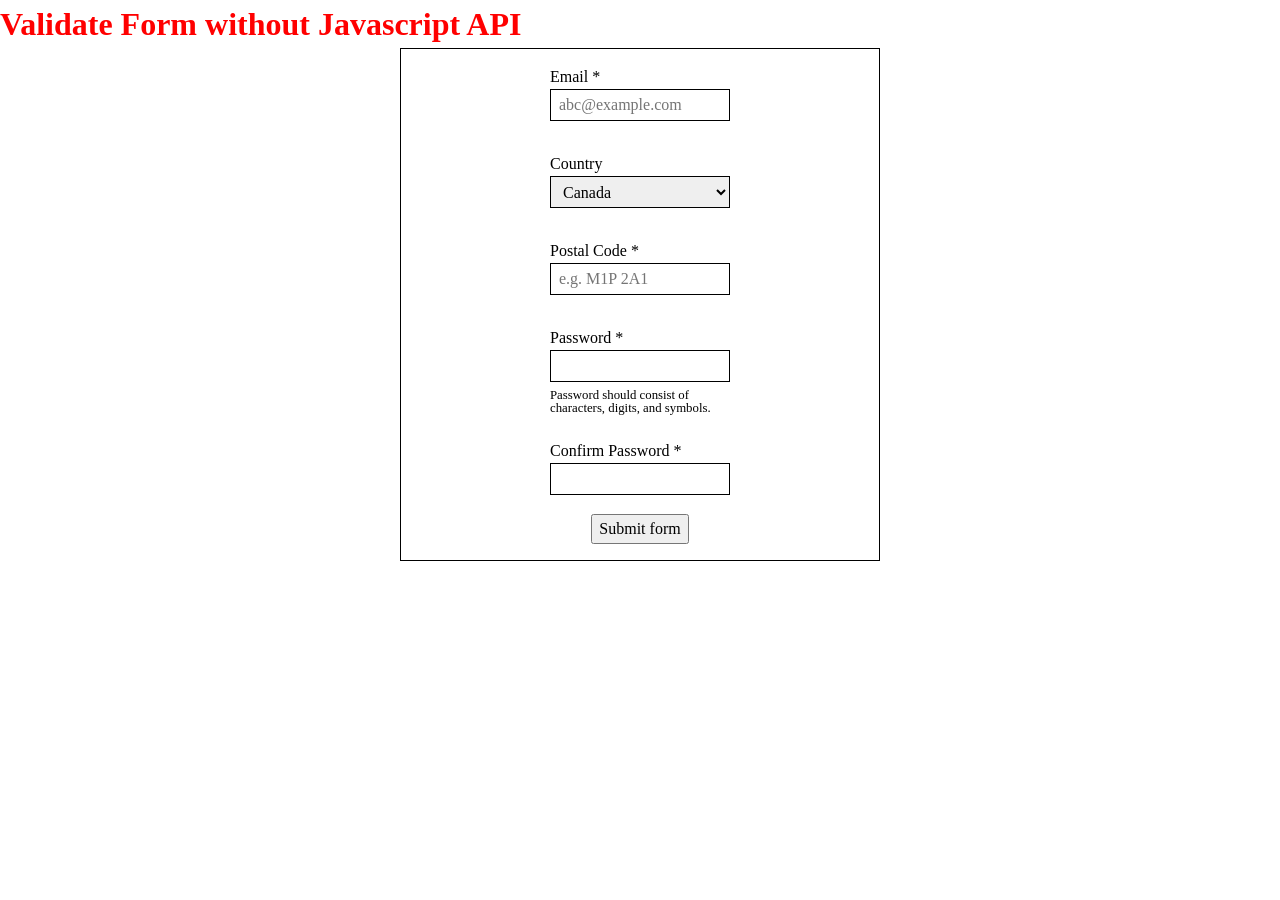
<file: index.html>
<!doctype html><html lang="en"><head><meta charset="UTF-8"/><meta name="viewport" content="width=device-width,initial-scale=1"/><title>Template</title><script defer="defer" src="app.bundle.js"></script></head><body><h1>Validate Form without Javascript API</h1><form action="#" novalidate autocomplete="off"><div class="form-row"><label for="email">Email<span aria-label="label"> *</span></label> <input type="email" id="email" placeholder="abc@example.com" required/> <span class="guide"></span></div><div class="form-row"><label for="country">Country</label> <select name="country" id="country" required><option value="ca">Canada</option><option value="fr">France</option><option value="de">Germany</option><option value="jp">Japan</option><option value="uk">United Kingdom</option><option value="us">United States</option></select> <span class="guide"></span></div><div class="form-row"><label for="postal-code">Postal Code<span aria-label="label"> *</span></label> <input id="postal-code" required/> <span class="guide"></span></div><div class="form-row"><label for="pwd">Password<span aria-label="label"> *</span></label> <input type="password" name="pwd" id="pwd" required minlength="8"/> <span class="guide">Password should consist of characters, digits, and symbols.</span></div><div class="form-row"><label for="cfm-pwd">Confirm Password<span aria-label="label"> *</span></label> <input type="password" name="cfmPwd" id="cfm-pwd" required minlength="8"/> <span class="guide"></span></div><button type="submit" id="submit">Submit form</button></form></body></html>
</file>
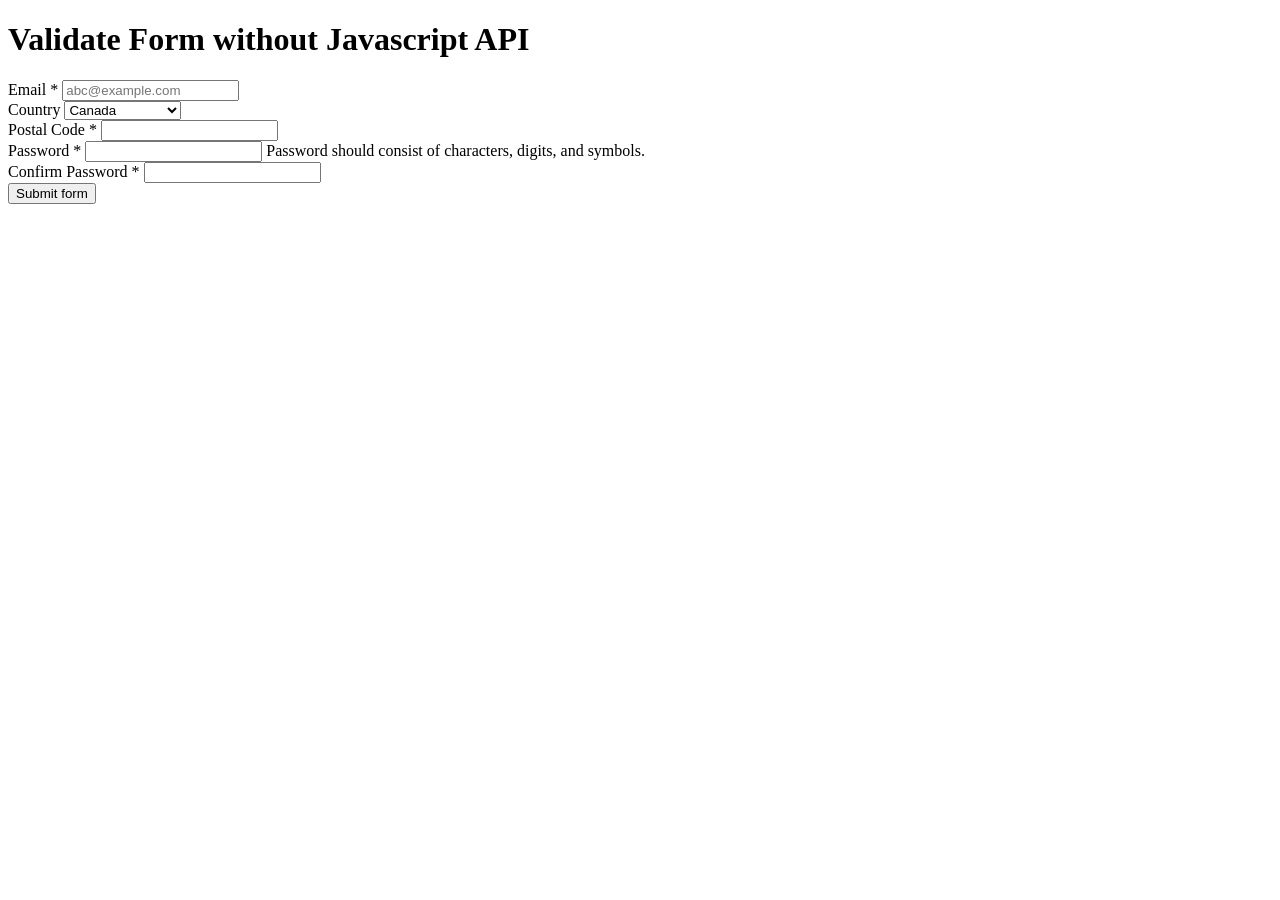
<file: src/template.html>
<!doctype html>
<html lang="en">
  <head>
    <meta charset="UTF-8" />
    <meta name="viewport" content="width=device-width, initial-scale=1.0" />
    <title>Template</title>
  </head>
  <body>
    <h1>Validate Form without Javascript API</h1>
    <form action="#" novalidate autocomplete="off">
      <div class="form-row">
        <label for="email">Email<span aria-label="label"> *</span></label>
        <input type="email" id="email" placeholder="abc@example.com" required />
        <span class="guide"></span>
      </div>

      <div class="form-row">
        <label for="country">Country</label>
        <select name="country" id="country" required>
          <option value="ca">Canada</option>
          <option value="fr">France</option>
          <option value="de">Germany</option>
          <option value="jp">Japan</option>
          <option value="uk">United Kingdom</option>
          <option value="us">United States</option>
        </select>
        <span class="guide"></span>
      </div>

      <div class="form-row">
        <label for="postal-code"
          >Postal Code<span aria-label="label"> *</span></label
        >
        <input type="text" id="postal-code" required />
        <span class="guide"></span>
      </div>

      <div class="form-row">
        <label for="pwd">Password<span aria-label="label"> *</span></label>
        <input type="password" name="pwd" id="pwd" required minlength="8" />
        <span class="guide"
          >Password should consist of characters, digits, and symbols.</span
        >
      </div>

      <div class="form-row">
        <label for="cfm-pwd"
          >Confirm Password<span aria-label="label"> *</span></label
        >
        <input
          type="password"
          name="cfmPwd"
          id="cfm-pwd"
          required
          minlength="8"
        />
        <span class="guide"></span>
      </div>

      <button type="submit" id="submit">Submit form</button>
    </form>
  </body>
</html>
</file>
